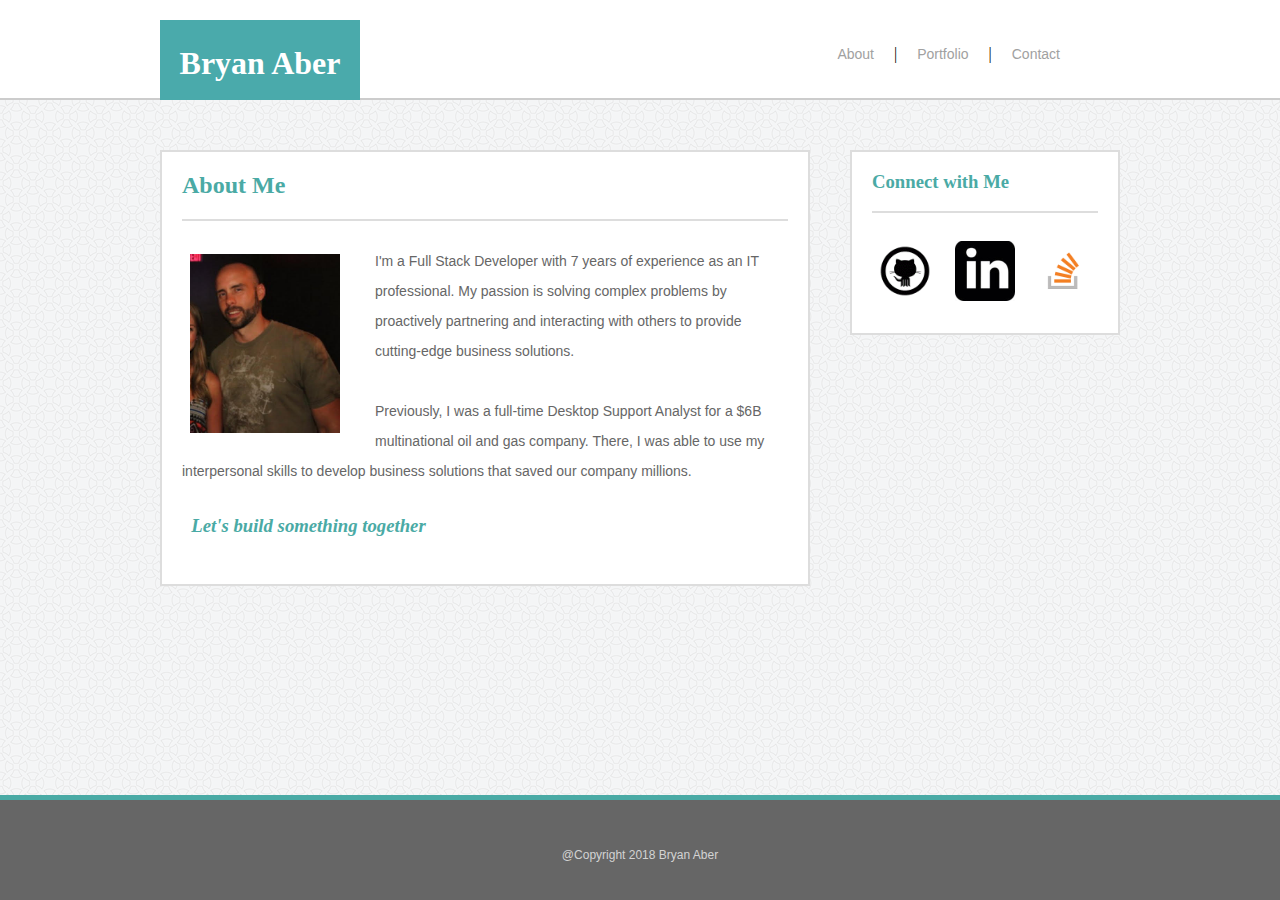
<file: index.html>
<!DOCTYPE html>
<html>
    <head>
        <meta charset="utf-8">
        <title>Bryan Aber - About Me</title>
        <link rel="stylesheet" type="text/css" href="assets/css/style.css" />
    </head>

    <body>
        
        <!-- NAV -->
        <section id="nav">
            <div class="header">
                
                <div id="name">
                    <h1>Bryan Aber</h1>
                </div>

                <div id="links">
                    <ul>
                        <li><a href="contact.html">Contact</a></li>
                        <li>|</li>
                        <li><a href="portfolio.html">Portfolio</a></li>
                        <li>|</li>
                        <li><a href="index.html">About</a></li>
                    </ul>    
                </div>
            </div>
        </section>
        
        <!-- CONTENT SECTION -->
        <div class="container">
            
            <!-- ABOUT ME SECTION -->
            <div id="mainContent">
                <h2>About Me</h2>
                <hr />
                <p>
                    <img src="assets/images/me.jpg" alt="Bryan Aber" id="bio-img" />
                    I'm a Full Stack Developer with 7 years of experience as an IT professional.  My passion is solving complex problems by proactively partnering and interacting with others to provide cutting-edge business solutions.
                    <br /> <br />
                    Previously, I was a full-time Desktop Support Analyst for a $6B multinational oil and gas company.  There, I was able to use my interpersonal skills to develop business solutions that saved our company millions.
                    <br />
                    <h3><i>&nbsp;&nbsp;Let's build something together</i></h3>
                </p>
                
            </div>
            
            <!-- CONTACT SECTION -->
            <section id="connect">
                <h3>Connect with Me</h3>
                <hr />
                <div id="icons">
                    <a href="http://github.com/baber9" target="_blank"><img src="assets/images/github.gif" alt="GitHub" /></a>
                    <a href="http://www.linkedin.com/in/bryan-aber" target="_blank"><img src="assets/images/linkedin.jpg" alt="LinkedIn" /></a>
                    <a href="http://stackexchange.com/users/12243158/bryan" target="_blank"><img src="assets/images/stackOverflow.png" alt="Stack Overflow" /></a>
                </div>
            </section>
        </div>

        <!-- FOOTER -->
        <footer>
            <p id="copyright">@Copyright 2018 Bryan Aber</p>
        </footer>

    </body>
</html>
</file>
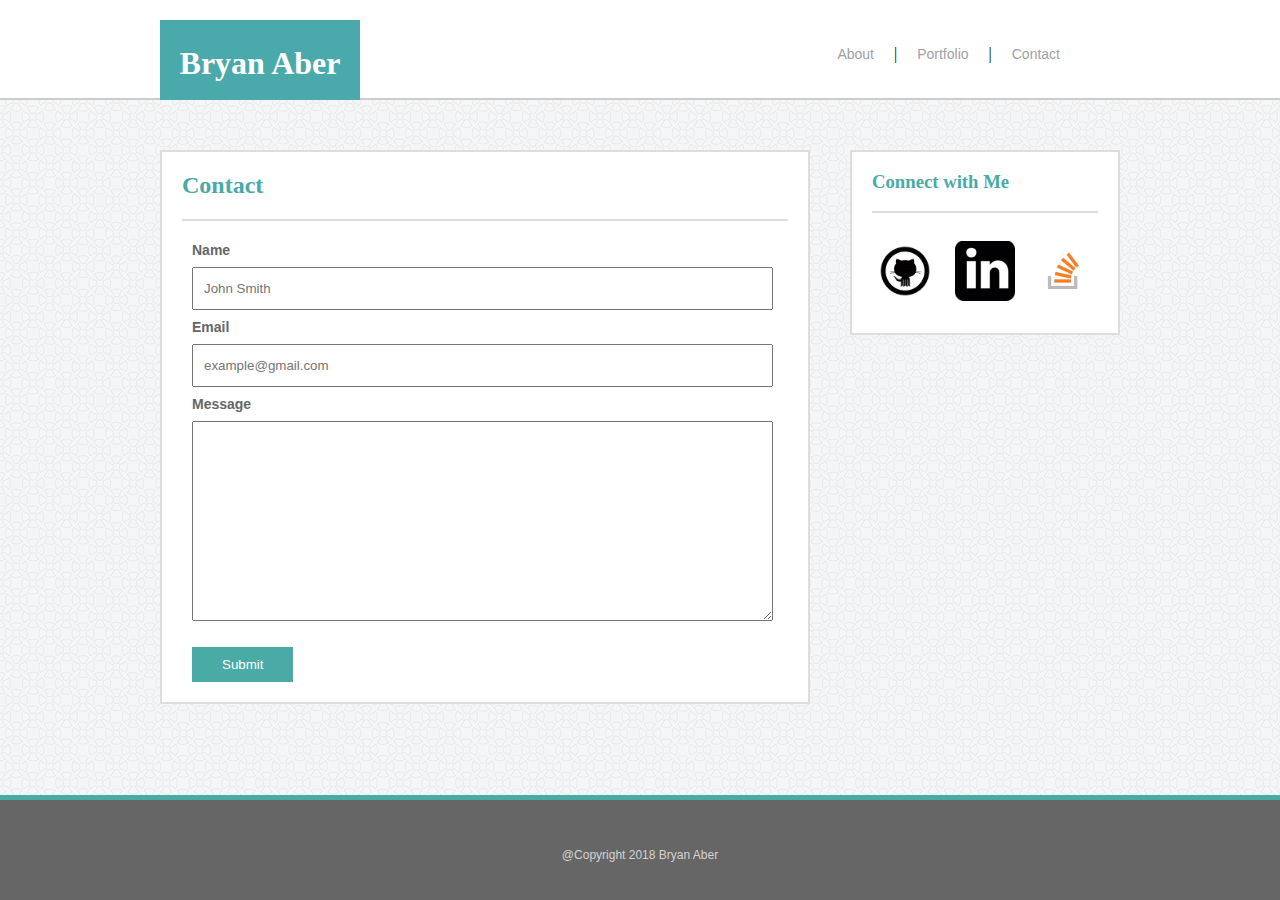
<file: contact.html>
<!DOCTYPE html>
<html>
    <head>
        <meta charset="utf-8">
        <title>Bryan Aber - Contact</title>
        <link rel="stylesheet" type="text/css" href="assets/css/style.css" />
    </head>

    <body>
        
        <!-- NAV -->
        <section id="nav">
            <div class="header">
                
                <div id="name">
                    <h1>Bryan Aber</h1>
                </div>

                <div id="links">
                    <ul>
                        <li><a href="contact.html">Contact</a></li>
                        <li>|</li>
                        <li><a href="portfolio.html">Portfolio</a></li>
                        <li>|</li>
                        <li><a href="index.html">About</a></li>
                    </ul>    
                </div>
            </div>
        </section>
        
        <!-- CONTENT SECTION -->
        <div class="container">
            
            <!-- ABOUT ME SECTION -->
            <div id="mainContent">
                <h2>Contact</h2>
                <hr />
                <form>
                    <label for="visitor_name">Name</label>
                    <input type="text" id="visitor_name" name="name" placeholder="John Smith" />
                    <label for="visitor_email">Email</label>
                    <input type="text" id="visitor_email" name="email" placeholder="example@gmail.com" />
                    <label for="visitor_message">Message</label>
                    <textarea name="message" id="visitor_message"></textarea>
                    <br />
                    <input type="submit" />
                </form>
               
            </div>
            
            <!-- CONNECT SECTION -->
            <section id="connect">
                <h3>Connect with Me</h3>
                <hr />
                <div id="icons">
                    <a href="http://github.com/baber9" target="_blank"><img src="assets/images/github.gif" alt="GitHub" /></a>
                    <a href="http://www.linkedin.com/in/bryan-aber" target="_blank"><img src="assets/images/linkedin.jpg" alt="LinkedIn" /></a>
                    <a href="http://stackexchange.com/users/12243158/bryan" target="_blank"><img src="assets/images/stackOverflow.png" alt="Stack Overflow" /></a>
                </div>
            </section>
        </div>

        <!-- FOOTER -->
        <footer>
            <p id="copyright">@Copyright 2018 Bryan Aber</p>
        </footer>

    </body>
</html>
</file>
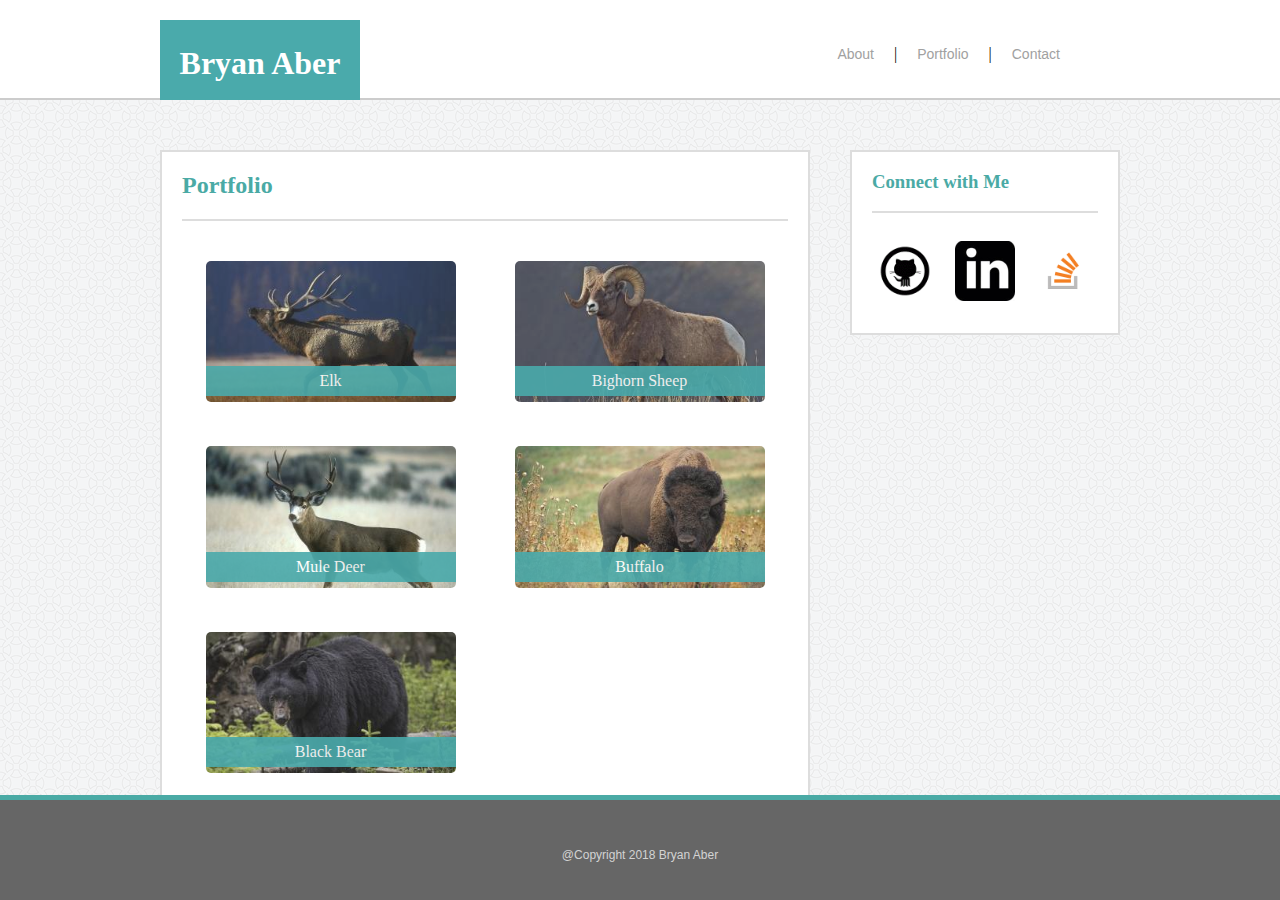
<file: portfolio.html>
<!DOCTYPE html>
<html>
    <head>
        <meta charset="utf-8">
        <title>Bryan Aber - Portfolio</title>
        <link rel="stylesheet" type="text/css" href="assets/css/style.css" />
    </head>

    <body>
        
        <!-- NAV -->
        <section id="nav">
            <div class="header">
                
                <div id="name">
                    <h1>Bryan Aber</h1>
                </div>

                <div id="links">
                    <ul>
                        <li><a href="contact.html">Contact</a></li>
                        <li>|</li>
                        <li><a href="portfolio.html">Portfolio</a></li>
                        <li>|</li>
                        <li><a href="index.html">About</a></li>
                    </ul>    
                </div>
            </div>
        </section>
        
        <!-- CONTENT SECTION -->
        <div class="container">
            
            <!-- PORTFOLIO SECTION -->
            <div id="mainContent">
                <h2>Portfolio</h2>
                <hr />

                <div class="row">
                    <div class="column">
                        <div class="portfolio_img_box">
                            <img src="assets/images/elk_adj.jpg" class="portfolio_img" alt="Elk" />
                            <div class="portfolio_label">Elk</div>
                        </div>
                        <div class="portfolio_img_box">
                            <img src="assets/images/bighorn_sheep_adj.jpg" class="portfolio_img" alt="Bighorn Sheep" />
                            <div class="portfolio_label">Bighorn Sheep</div>
                        </div>
                    </div>
                    <div class="column">
                        <div class="portfolio_img_box">
                            <img src="assets/images/mule_deer_adj.jpg" class="portfolio_img" alt="Mule Deer" />
                            <div class="portfolio_label">Mule Deer</div>
                        </div>
                        <div class="portfolio_img_box">
                            <img src="assets/images/buffalo.jpg" class="portfolio_img" alt="Buffalo" />
                            <div class="portfolio_label">Buffalo</div>
                        </div>
                    </div>
                    <div class="column">
                        <div class="portfolio_img_box">
                            <img src="assets/images/bear_adj.jpg" class="portfolio_img" alt="Black Bear" />
                            <div class="portfolio_label">Black Bear</div>
                        </div>
                    </div>
                </div>
            </div>
            
            <!-- CONTACT SECTION -->
            <section id="connect">
                <h3>Connect with Me</h3>
                <hr />
                <div id="icons">
                    <a href="http://github.com/baber9" target="_blank"><img src="assets/images/github.gif" alt="GitHub" /></a>
                    <a href="http://www.linkedin.com/in/bryan-aber" target="_blank"><img src="assets/images/linkedin.jpg" alt="LinkedIn" /></a>
                    <a href="http://stackexchange.com/users/12243158/bryan" target="_blank"><img src="assets/images/stackOverflow.png" alt="Stack Overflow" /></a>
                </div>
            </section>
        </div>

        <!-- FOOTER -->
        <footer>
            <p id="copyright">@Copyright 2018 Bryan Aber</p>
        </footer>

    </body>
</html>
</file>
<file: assets/css/style.css>
/* Shared Styles */

h1, h2, h3 {
    font-family: 'Georgia', Times, 'Times New Roman', serif;
}

p, a, label, textarea {
    font-family: 'Arial', 'Helvetica Neue', Helvetica, sans-serif;
    font-size: 14px;
    color: #666666;
}

body {
    margin: 0px;
    background-image: url("../images/circles-light.png");
}

/* Header Styles */

.header {
    width: 960px;
    margin: auto;
}

.header #links a:hover {color: #8ab70f;}

.header #links a {
    color: #a1a1a1;
    text-decoration: none;
}

#nav {
    background-color: #ffffff;
    border-bottom: 2px solid #cccccc;
    margin-bottom: 50px;
    padding-top: 20px;
    padding-bottom: 20px;
}

h1 {
    color: #ffffff;
    text-align: center;
    margin-top: 25px;
}

#name {
    background-color: #4aaaab;
    height: 80px;
    width: 200px;
    float: left;
}

    /* Nav Bar */
ul {
    list-style-type: none;
    margin: 0;
    overflow: hidden;
    padding-right: 50px;
}

li {
    display: block;
    padding: 25px 10px 15px 10px;
    float: right;
}

/* Content Styles */

.container {
    width: 960px;
    margin: auto;
}

h2 {
    padding-left: 20px;
    color: #4aaaa5;
}

h3 {
    padding-left: 20px;
    color: #4aaaa5;
}

p {
    line-height: 30px;
}

hr {
    margin: 0px 20px 20px 20px;
    border: 1px solid #dddddd;
}

#mainContent {
    width: 646px;
    background-color: #ffffff;
    position: absolute;
    margin: 0;
    border: 2px solid #dddddd;
}

#mainContent p {
    padding: 5px 30px 10px 20px;
}


    /* BIO IMAGE ONLY */
#bio-img {
    width: 150px;
    float: left;
    margin-right: 15px;
    margin-bottom: 10px;
    padding-right: 20px;
}

    /* PORTFOLIO ONLY */
.portfolio_img {
    width: 250px;
    margin: auto;
    padding: 20px;
    opacity: 0.9;
    filter: alpha(opacity=90); /* <= IE8 */
    border-radius: 25px;
}

.portfolio_img:hover {
    opacity: 1.0;
    filter: alpha(opacity); /* <= IE8 */
}

.portfolio_img_box {
    position: relative;
    width: 50%;
    float: left;
}

.portfolio_label {
    position: absolute;
    width: 250px;
    color: #ffffff;
    background-color: #4aaaab;
    height: 30px;
    bottom: 30px;
    margin-left: 29.5px;
    opacity: 0.9;
    filter: alpha(opacity=90); /* <= IE8 */
    line-height: 30px;
}

.row {
    display: flex;
    flex-wrap: wrap;
    padding: 0 10px;
    margin-bottom: 20px;
}

.column {
    flex: 50%;
    padding: 0 4px;
    text-align: center;
}

    /* CONTACT ONLY */
textarea, input[type=text] {
    width: 90%;
    padding: 12px 10px;
    margin: 8px 30px;
    box-sizing: border-box;
    display: block;
}

label {
    margin-left: 30px;
    font-weight: bolder;
}

input[type=submit] {
    margin-left: 30px;
    margin-bottom: 20px;
    background-color: #4aaaa5;
    color: #ffffff;
    padding: 10px 30px;
    cursor: pointer;
    border: none;
}

input[type=submit]:hover {
    opacity: 0.8;
    filter: alpha(opacity=80); /* <= IE8 */
}

textarea {
    height: 200px;
    resize: vertical;
}


/* Connect Icons Only */
img {
    width: 60px;
    margin: auto;
    padding: 8px;
    display: inline-block;
    margin-bottom: 20px;
}

#icons {
    text-align: center;
}

#connect {
    width: 266px;
    background-color: #ffffff;
    float: right;
    margin: auto;
    border: 2px solid #dddddd;
}

/* Footer Styles */

footer {
    position: fixed;
    bottom: 0;
    background-color: #666666;
    height: 100px;
    border-top: 5px solid #4aaaa5;
    width: 100%;
}

#copyright {
    color: #d9d9d9;
    font-size: 12px;
    text-align: center;
    margin-top: 40px;
    color: lightgray;
}
</file>
